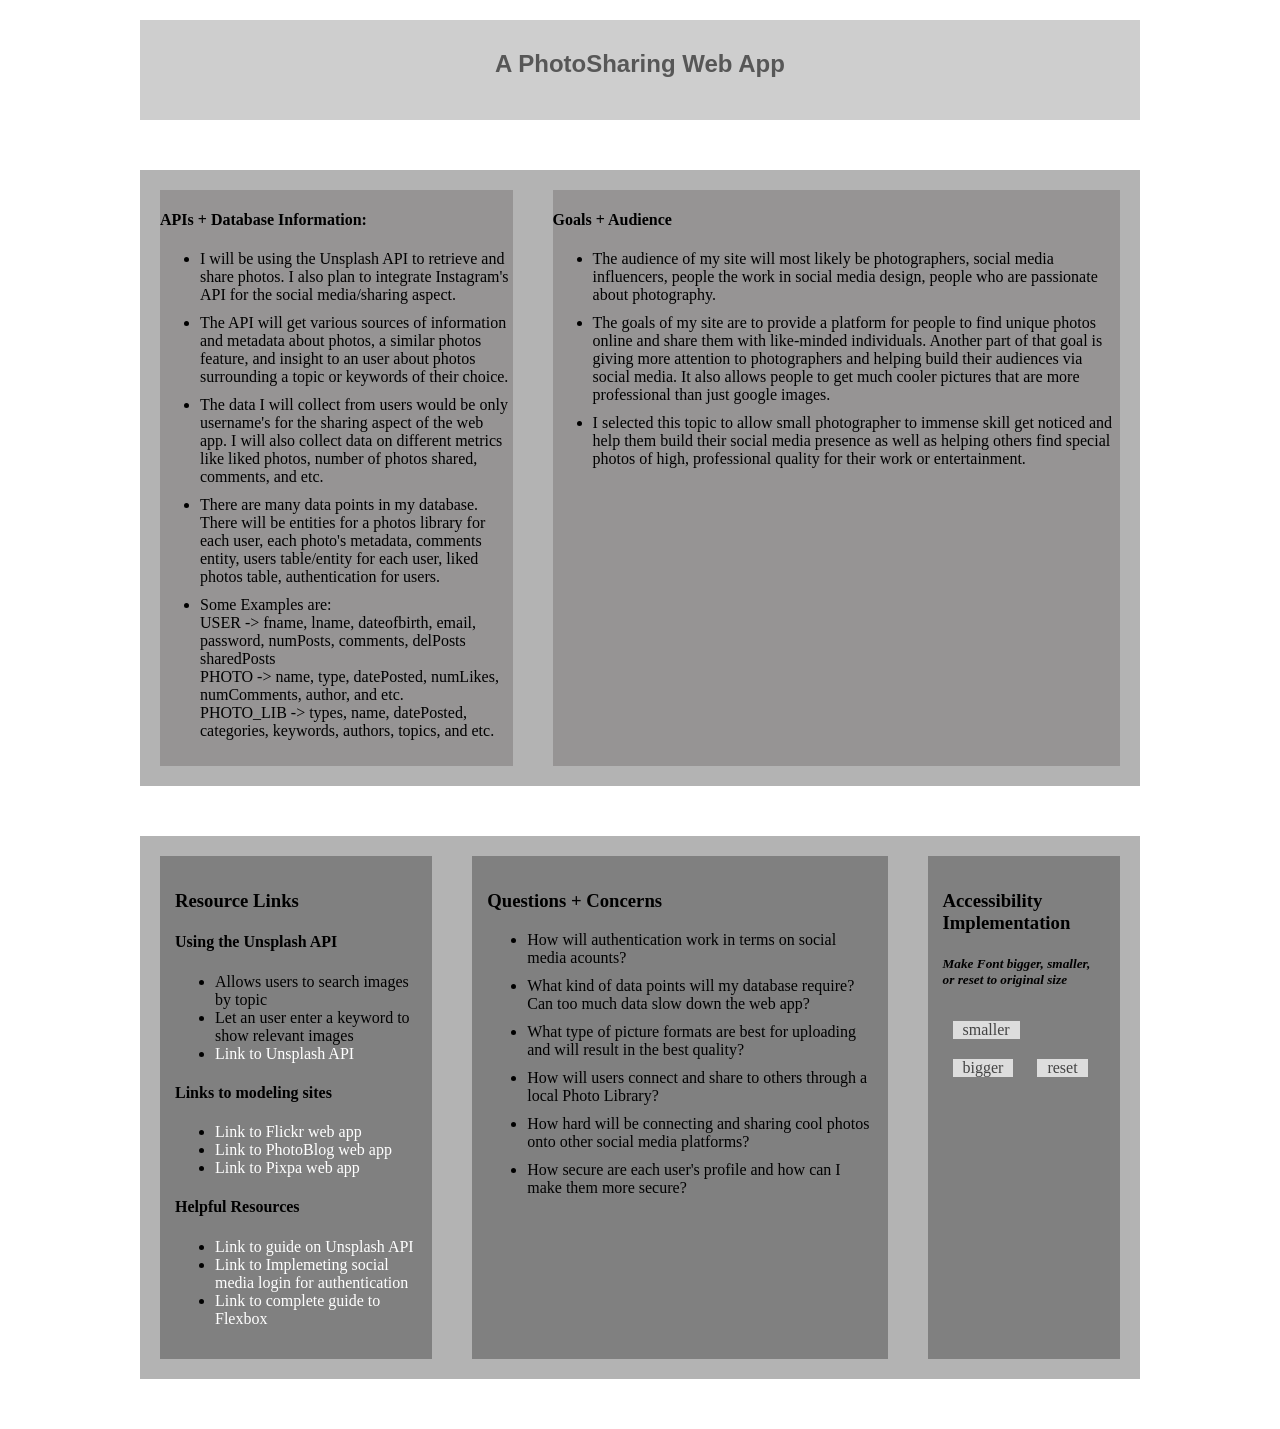
<file: index.html>
<!DOCTYPE html>
<html lang="en">
<head>
    <!-- Meta Tags -->
    <meta charset="UTF-8">
    <meta name="description" content="CS484 Assignment 1 - Project Proposal">
    <meta name="keywords" content="HTML, CSS, CS484, assignment1, project proposal">
    <meta name="author" content="Rahul Gudivada">
    <meta name="viewport" content="width=device-width, initial-scale=1.0">
    <meta http-equiv="Refresh" content="2"; url=public/index.html>

    <title>Assignment 1 - PhotoSharing Web App </title>

    <!-- External CSS File -->
    <link href="styles.css" rel="stylesheet" type="text/css">
</head>
<body id="text">
    <header>
        <h2 class="header_text">A PhotoSharing Web App</h2>
    </header>
    <section>
        <div id="section_flex_container">
            <div class="section_box">
                <h4 class="section_text">APIs + Database Information: </h4>
                <ul>
                    <li class="list_space">I will be using the Unsplash API to retrieve and share photos. I also plan 
                        to integrate Instagram's API for the social media/sharing aspect. <br>
                    </li>
                    <li class="list_space" >
                        The API will get various sources of information and metadata about photos, a similar photos feature, and 
                        insight to an user about photos surrounding a topic or keywords of their choice.
                    </li>
                    <li class="list_space">The data I will collect from users would be only username's for the sharing aspect of the web app. I will
                        also collect data on different metrics like liked photos, number of photos shared, comments, and etc.
                    </li>
                    <li class="list_space">There are many data points in my database. There will be entities for a photos library for each user, 
                        each photo's metadata, comments entity, users table/entity for each user, liked photos table, authentication 
                        for users. </li>
                    <li class="list_space">Some Examples are: <br> USER -> fname, lname, dateofbirth, email, password, numPosts, comments, delPosts sharedPosts
                    <br> PHOTO -> name, type, datePosted, numLikes, numComments, author, and etc.<br>
                    PHOTO_LIB -> types, name, datePosted, categories, keywords, authors, topics, and etc.
                    </li>
                </ul>
            </div>
            <div class="section_box">
                <h4 class="section_text">Goals + Audience</h4>
                <ul>
                    <li class="list_space">
                        The audience of my site will most likely be photographers, social media influencers, people the work in social media
                        design, people who are passionate about photography.
                    </li>
                    <li class="list_space">
                        The goals of my site are to provide a platform for people to find unique photos online and share them with like-minded individuals.
                        Another part of that goal is giving more attention to photographers and helping build their audiences via social media. It also
                        allows people to get much cooler pictures that are more professional than just google images.
                    </li>
                    <li class="list_space">
                        I selected this topic to allow small photographer to immense skill get noticed and help them build their social media presence as well
                        as helping others find special photos of high, professional quality for their work or entertainment.
                    </li>
                </ul>
            </div>
        </div>
    </section> 
    <footer >
        <div id="footer_flex_container">
            <div class="footer_box">
                <h3>Resource Links</h3>
                    <h4>Using the Unsplash API</h4>
                        <ul>
                            <li>Allows users to search images by topic</li>
                            <li>Let an user enter a keyword to show relevant images</li>
                            <li><a href="https://unsplash.com/documentation">Link to Unsplash API</a></li>
                        </ul>
                    <h4>Links to modeling sites</h4>
                        <ul>
                            <li><a href="https://www.flickr.com/">Link to Flickr web app</a></li>
                            <li><a href="https://www.photoblog.com/">Link to PhotoBlog web app</a></li>
                            <li><a href="https://www.pixpa.com/">Link to Pixpa web app</a></li>
                        </ul>
                    <h4>Helpful Resources</h4>
                        <ul>
                            <li><a href="https://www.pluralsight.com/guides/using-the-unsplash-api">Link to guide on Unsplash API</a></li>
                            <li><a href="https://auth0.com/learn/social-login/">Link to Implemeting social media login for authentication</a></li>
                            <li><a href="https://css-tricks.com/snippets/css/a-guide-to-flexbox/">Link to complete guide to Flexbox</a></li>
                        </ul>
            </div>
            <div class="footer_box">
                <h3>Questions + Concerns</h3>
                    <ul>
                        <li class="list_space">How will authentication work in terms on social media acounts?</li>
                        <li class="list_space">What kind of data points will my database require? Can too much data slow down the web app?</li>
                        <li class="list_space">What type of picture formats are best for uploading and will result in the best quality? </li>
                        <li class="list_space">How will users connect and share to others through a local Photo Library?</li>
                        <li class="list_space">How hard will be connecting and sharing cool photos onto other social media platforms?</li>
                        <li class="list_space">How secure are each user's profile and how can I make them more secure?</li>
                    </ul>
            </div>
            <div class="footer_box">
                <h3>Accessibility Implementation</h3>
                <h5><i>Make Font bigger, smaller, or reset to original size</i></h5>
                    <div class="buttons">
                        <span class="btn active" onclick="document.getElementById('text').style.fontSize = '0.5em' ">smaller</span>
                        <span class="btn" onclick="document.getElementById('text').style.fontSize = '1.5em' ">bigger</span>
                        <span class="btn" onclick="document.getElementById('text').style.fontSize = '1em' ">reset</span>
                    </div>
            </div>
        </div>
    </footer>
</body>
</html>
</file>
<file: styles.css>
body {
  margin: auto;
  width: 1000px;
}

header {
  text-align: center;
  background-color: rgb(206, 206, 206);
  height: 100px;
  width: 100%;
}

.header_text {
  color: rgb(87, 87, 87);
  font-family: Verdana, Tahoma, sans-serif;
  font-size: 1.5em;
  font-weight: 600;
  padding: 30px;
}

#section_flex_container{
  display: flex;
  width: 100%;
  margin: 5% auto;
  background-color: rgb(179, 179, 179);
  justify-content: space-evenly;
}

.section_box{
  background-color: rgb(150, 148, 148);
  flex: 0 1 auto;
  margin: 20px;
}

/*Footer flex box container*/
#footer_flex_container {
  display: flex;
  width: 100%;
  margin: 5% auto;
  background-color: rgb(179, 179, 179);
  justify-content: space-evenly;
}

/*Footer box item*/
.footer_box {
  background-color: grey;
  flex: 0 1 auto;
  padding: 15px;
  margin: 20px;
}

/*create space between list items*/
.list_space {
  padding-bottom: 10px;
}

.buttons .btn {
  padding: 0 10px;
  display: inline-flex;
  background: #ddd;
  color: #444;
  margin: 10px;
  cursor: pointer;
}

.buttons .btn .btn.active{
  background: #444;
}

a {
  text-decoration: none;
  color: #fff;
}

a:hover {
  text-decoration: underline;
}


@media screen and (max-width: 768px){
  body{
    color: #fff;
  }
  header {
    background-color: rgb(218, 130, 130);
  }
  .header_text {
    color: #fff;
    text-align: left;
    font-size: 1em;
  }

  #section_flex_container{
    background-color: rgb(218, 130, 130);
    display: block;
  }

  .section_box{
    background-color: rgb(143, 56, 56);
  }

  #footer_flex_container{
    background-color: rgb(218, 130, 130);
    display: block;
  }

  .footer_box{
    background-color: rgb(143, 56, 56);
  }
  a {
    text-decoration: none;
    color: rgb(185, 130, 11);
  }

  

}

@media screen and (min-width: 600px) and (max-width: 768px){
  body{
    color: #fff;
  }
  header {
    background-color: rgb(130, 146, 218);
  }
  .header_text {
    color: #fff;
    text-align: left;
    font-size: 1em;
  }

  #section_flex_container{
    background-color:rgb(130, 146, 218);
    display: block;
  }

  .section_box{
    background-color:rgb(82, 94, 151);
  }

  #footer_flex_container{
    background-color:rgb(130, 146, 218);
    display: block;
  }

  .footer_box{
    background-color: rgb(82, 94, 151);
  }

  a {
    text-decoration: none;
    color: rgb(11, 174, 185);
  }




}
</file>
<file: docs/styles.css>
body {
  margin: auto;
  width: 1000px;
}

header {
  text-align: center;
  background-color: rgb(206, 206, 206);
  height: 100px;
  width: 100%;
}

.header_text {
  color: rgb(87, 87, 87);
  font-family: Verdana, Tahoma, sans-serif;
  font-size: 1.5em;
  font-weight: 600;
  padding: 30px;
}

#section_flex_container{
  display: flex;
  width: 100%;
  margin: 5% auto;
  background-color: rgb(179, 179, 179);
  justify-content: space-evenly;
}

.section_box{
  background-color: rgb(150, 148, 148);
  flex: 0 1 auto;
  margin: 20px;
}

/*Footer flex box container*/
#footer_flex_container {
  display: flex;
  width: 100%;
  margin: 5% auto;
  background-color: rgb(179, 179, 179);
  justify-content: space-evenly;
}

/*Footer box item*/
.footer_box {
  background-color: grey;
  flex: 0 1 auto;
  padding: 15px;
  margin: 20px;
}

/*create space between list items*/
.list_space {
  padding-bottom: 10px;
}

.buttons .btn {
  padding: 0 10px;
  display: inline-flex;
  background: #ddd;
  color: #444;
  margin: 10px;
  cursor: pointer;
}

.buttons .btn .btn.active{
  background: #444;
}

a {
  text-decoration: none;
  color: #fff;
}

a:hover {
  text-decoration: underline;
}


@media screen and (max-width: 768px){
  body{
    color: #fff;
  }
  header {
    background-color: rgb(218, 130, 130);
  }
  .header_text {
    color: #fff;
    text-align: left;
    font-size: 1em;
  }

  #section_flex_container{
    background-color: rgb(218, 130, 130);
    display: block;
  }

  .section_box{
    background-color: rgb(143, 56, 56);
  }

  #footer_flex_container{
    background-color: rgb(218, 130, 130);
    display: block;
  }

  .footer_box{
    background-color: rgb(143, 56, 56);
  }
  a {
    text-decoration: none;
    color: rgb(185, 130, 11);
  }

  

}

@media screen and (min-width: 600px) and (max-width: 768px){
  body{
    color: #fff;
  }
  header {
    background-color: rgb(130, 146, 218);
  }
  .header_text {
    color: #fff;
    text-align: left;
    font-size: 1em;
  }

  #section_flex_container{
    background-color:rgb(130, 146, 218);
    display: block;
  }

  .section_box{
    background-color:rgb(82, 94, 151);
  }

  #footer_flex_container{
    background-color:rgb(130, 146, 218);
    display: block;
  }

  .footer_box{
    background-color: rgb(82, 94, 151);
  }

  a {
    text-decoration: none;
    color: rgb(11, 174, 185);
  }




}
</file>
